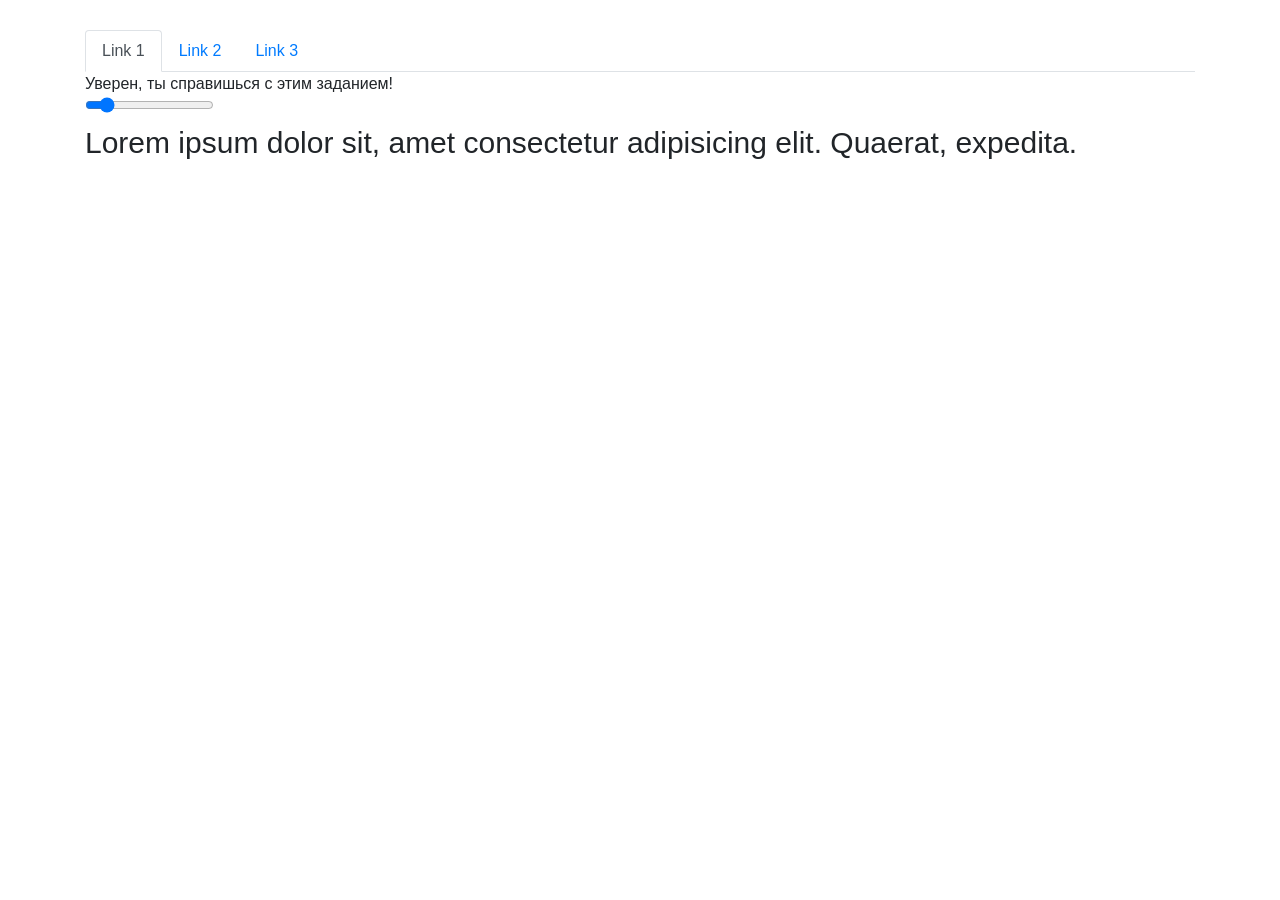
<file: task1.html>
<!DOCTYPE html>
<html lang="en">
<head>
  <meta charset="UTF-8">
  <title>Homework</title>
  <link rel="stylesheet" href="https://stackpath.bootstrapcdn.com/bootstrap/4.5.2/css/bootstrap.min.css"
        integrity="sha384-JcKb8q3iqJ61gNV9KGb8thSsNjpSL0n8PARn9HuZOnIxN0hoP+VmmDGMN5t9UJ0Z" crossorigin="anonymous">
  <style>
    .nav {
      margin-top: 30px;
    }
    #inputDiv {
      font-size: 30px;
    }
  </style>
</head>
<body>
<!--
Обязательное задание.

Выполнить все задачи в теге script. Комментарии, в которых написаны задачи, не
стирать, код с решением задачи пишем под комментарием.
-->
<div class="container">
  <ul class="nav nav-tabs">
    <li class="nav-item" data-text="T1">
      <a class="nav-link active" href="#">Link 1</a>
    </li>
    <li class="nav-item" data-text="X6">
      <a class="nav-link" href="#">Link 2</a>
    </li>
    <li class="nav-item" data-text="H99">
      <a class="nav-link" href="#">Link 3</a>
    </li>
  </ul>

  <div class="text">Уверен, ты справишься с этим заданием!</div>

  <input type="range" min="20" max="100">
  <div id="inputDiv">
    Lorem ipsum dolor sit, amet consectetur adipisicing elit. Quaerat, expedita.
  </div>
</div>

<script>
  "use strict";

  /*
  1. Необходимо сделать так, чтобы при клике на элемент с классом "nav-link",
  данному элементу ставился класс "active", при этом у всхе других элементов с
  классом nav-link данных элемент отсутствовал, необходимо использовать
  делегирование события.
  Также необходимо чтобы в div с классом text ставился нужный текст, который
  прописан в объекте panelText (вам необходимо определить самостоятельно, что
  общего между данной в html версткой и объектом ниже).
  */
  const panelText = {
    T1: "Уверен, ты справишься с этим заданием!",
    X6: "Знаю, программирование это нелегко.",
    H99: "Однако, программирование, в итоге, принесет свои плоды.",
  };
  
  const navEl = document.querySelector('.nav');
  const aEls = navEl.querySelectorAll('a');
  const textEl = document.querySelector('div.text');

  navEl.addEventListener('click', ({target}) => {
    if (target.tagName !== 'A') {
      return;
    }
    aEls.forEach(a => a === target
      ? a.classList.add('active')
      : a.classList.remove('active')
    );
    textEl.textContent = panelText[target.parentNode.dataset.text];
  });

  /*
  2. Необходимо сделать так, чтобы при изменении input'а менялся и размер шрифта
  у элемента с id="inputDiv". Перемещение ползунка должно плавно увеличивать
  шрифт у текста, никакого резкого увеличения шрифта не должно быть при
  перетаскивании ползунка.
   */
  const inputEl = document.querySelector('input');
  const inputDivEl = document.getElementById('inputDiv');

  /* Сначала сделала так:
     inputDivEl.style.fontSize = `60px`
     Но это, конечно, плохой вариант, так как текст крупный выходит при загрузке
     страницы, поэтому переделала положение ползунка: */
  
  inputEl.value = 30;
  
  inputEl.addEventListener('input', event => {
    inputDivEl.style.fontSize = `${inputEl.value}px`
  });

</script>
</body>
</html>
</file>
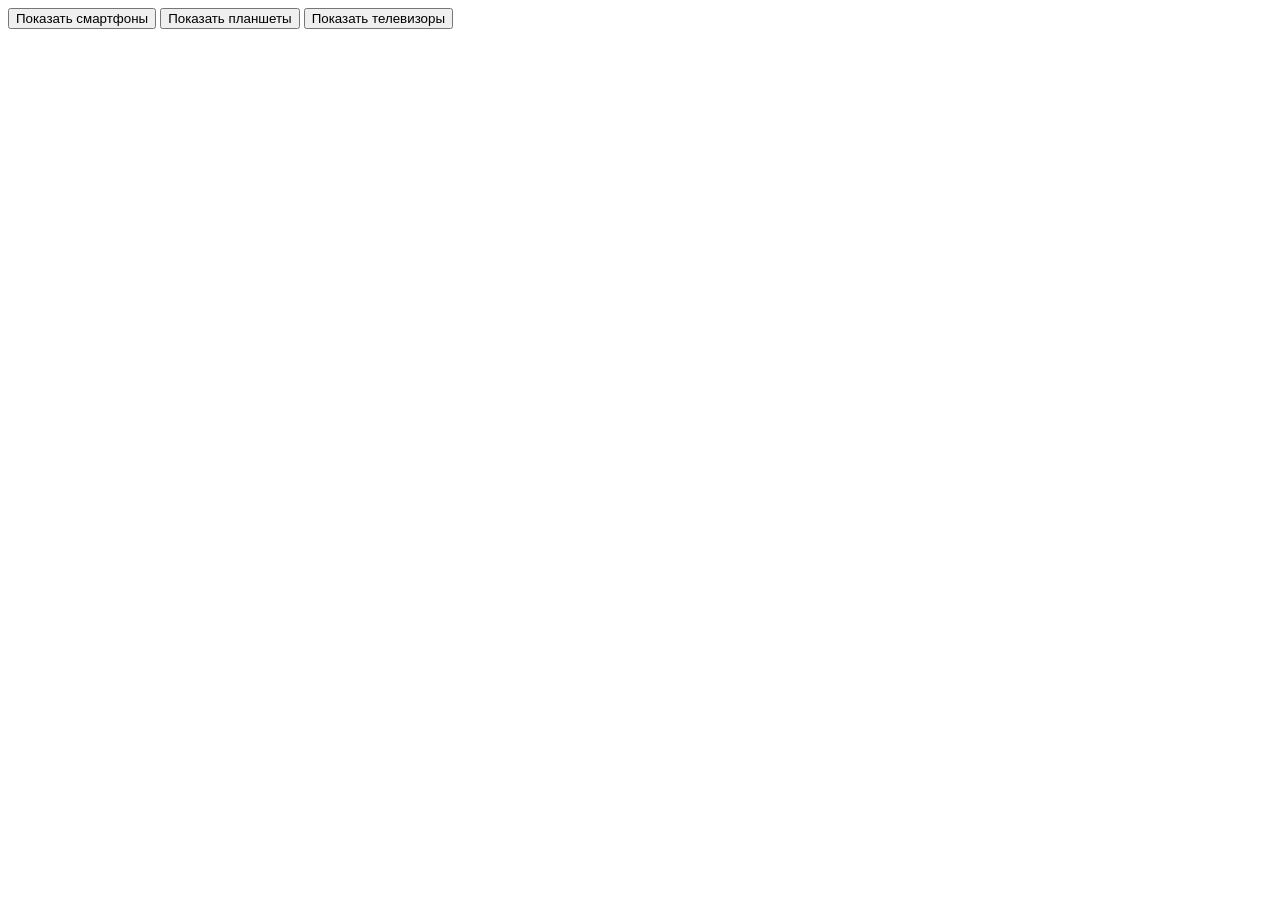
<file: task2.html>
<!DOCTYPE html>
<html lang="en">
<head>
  <meta charset="UTF-8">
  <meta name="viewport" content="width=device-width, initial-scale=1.0">
  <title>Document</title>
  <style>
    .products {
      overflow: hidden;
      margin-top: 40px;
    }

    .product {
      float: left;
      margin-right: 20px;
    }
  </style>
</head>
<body>
<header>
  <button class="menuButton" data-type="phones">Показать смартфоны</button>
  <button class="menuButton" data-type="tablets">Показать планшеты</button>
  <button class="menuButton" data-type="tv">Показать телевизоры</button>
</header>

<div class="products"></div>

<script>
  /*
  1. Программист Паша уволился с работы и не закончил задачу.
  Задача состояла в том, чтобы при клике на какую-либо кнопку в теге header
  выводить продукты в div с классом products.
  Продукты, которые надо вывести, валидны и прописаны в объекте products.
  Однако, Паша явно сделал много ошибок в других кусках кода, вам необходимо
  исправить все ошибки и внимательно проверить чтоб код работал правильно и
  ничего лишнего не выводилось в div с классом products.
  */

  class Product {
    constructor(id, name, price, imageUrl) {
      this.id = id;
      this.name = name;
      this.price = price;
      this.imageUrl = imageUrl;
    }

    /**
     * @returns {string} html-разметка для товара
     */
    getProductMarkup() {
      return `
        <div class="product">
            <div>${this.name}</div>
            <img src="${this.imageUrl}" alt="Фото товара">
            <div>Цена: <span>${this.price}</span> р.</div>
            <a href="https://example.com/products/${this.id}">Подробнее</a>
        </div>
      `;
    }
  }

  const products = {
    phones: [
      new Product(1, "Смартфон 1", "2533", "https://picsum.photos/seed/1/200"),
      new Product(2, "Смартфон 2", "3123", "https://picsum.photos/seed/2/200"),
      new Product(3, "Смартфон 3", "6123", "https://picsum.photos/seed/3/200"),
    ],
    tablets: [
      new Product(4, "Плашнет 1", "5239", "https://picsum.photos/seed/4/200"),
      new Product(5, "Плашнет 2", "6483", "https://picsum.photos/seed/5/200"),
    ],
    tv: [
      new Product(6, "Телевизор 1", "4314", "https://picsum.photos/seed/6/200"),
      new Product(7, "Телевизор 2", "5412", "https://picsum.photos/seed/7/200"),
      new Product(8, "Телевизор 3", "3577", "https://picsum.photos/seed/8/200"),
      new Product(9, "Телевизор 4", "8714", "https://picsum.photos/seed/9/200"),
    ],
  };

  /* поиск ошибок - то еще веселье)
  можно было оставить вариант с проверкой
  по классу, не переделывать на кнопку, знаю, так вышло..))))). */
  const productsEl = document.querySelector('.products');
  document.querySelector('header').addEventListener('click', event => {
    // console.log(event.target.dataset.type, productsEl)
    if (event.target.tagName !== 'BUTTON') {
      return;
    }
    productsEl.innerHTML = products[event.target.dataset.type]
      .map(product => product.getProductMarkup());
  });

</script>
</body>
</html>
</file>
